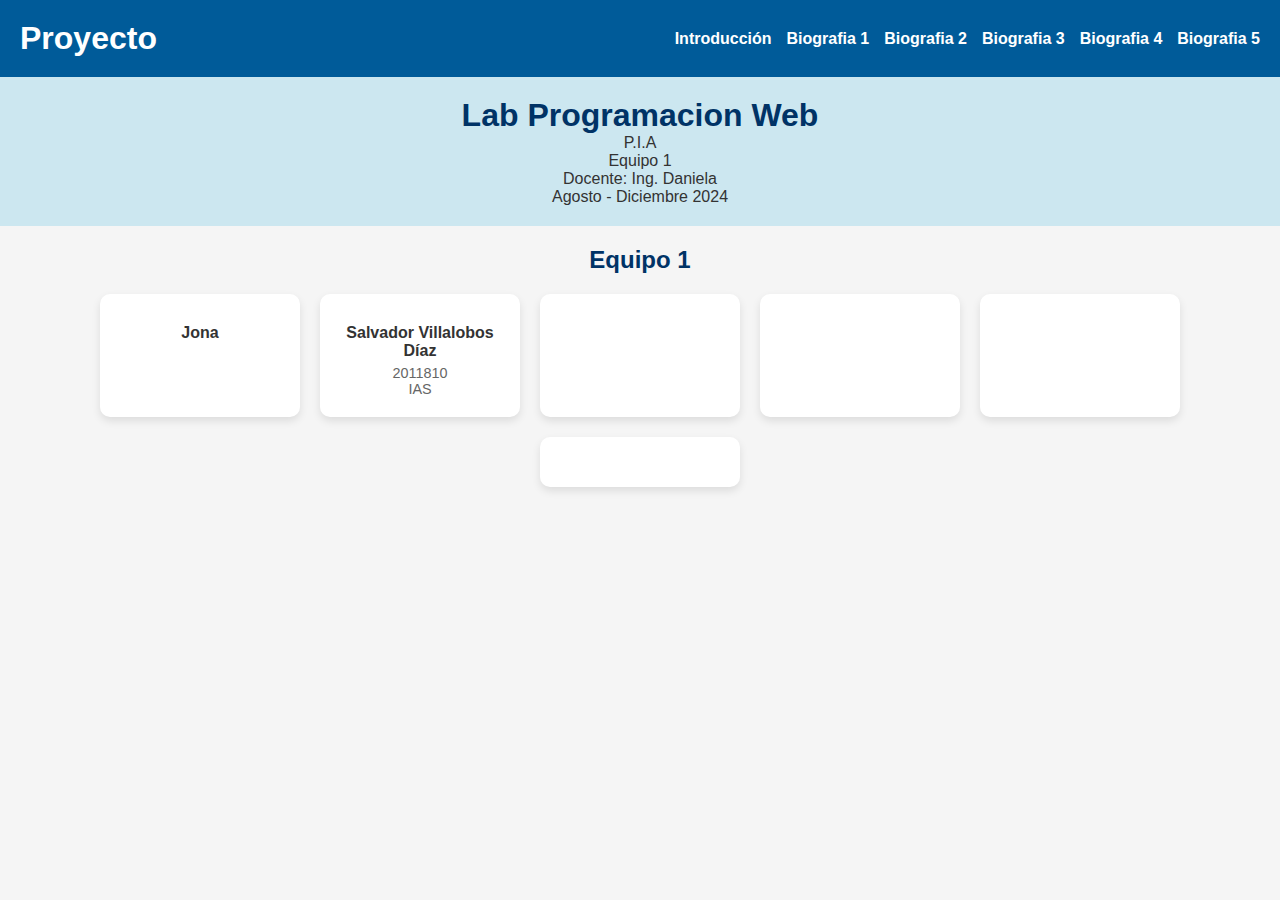
<file: src/css/index.html>
<!doctype html>
<html lang="en">
<head>
  <meta charset="utf-8">
  <title>PiaPrograWebFime</title>
  <meta name="viewport" content="width=device-width, initial-scale=1">
  <link rel="icon" type="image/x-icon" href="favicon.ico">

  <style>
    /* CSS del diseño */
    * {
        margin: 0;
        padding: 0;
        box-sizing: border-box;
        font-family: Arial, sans-serif;
    }

    body {
        background-color: #f5f5f5;
    }

    header {
        background-color: #005b99;
        color: white;
        padding: 20px;
        display: flex;
        align-items: center;
        justify-content: space-between;
    }

    header h1 {
        margin-right: auto;
    }

    .menu {
        margin-left: 20px;
    }

    .menu__list {
        list-style: none;
        display: flex;
        gap: 15px;
    }

    .menu__link a {
        color: white;
        text-decoration: none;
        font-weight: bold;
    }

    .menu__link a:hover {
        text-decoration: underline;
    }

    .container {
        background-color: #cce7f0;
        padding: 20px;
        text-align: center;
    }

    .container h2 {
        font-size: 2em;
        color: #003366;
    }

    .container p {
        font-size: 1em;
        color: #333;
    }

    .container button {
        background-color: #005b99;
        color: white;
        padding: 10px 20px;
        font-size: 1em;
        border: none;
        border-radius: 5px;
        cursor: pointer;
    }

    .team-section {
        padding: 20px;
        text-align: center;
    }

    .team-section h3 {
        font-size: 1.5em;
        margin-bottom: 20px;
        color: #003366;
    }

    .team-container {
        display: flex;
        flex-wrap: wrap;
        gap: 20px;
        justify-content: center;
    }

    .team-member {
        background-color: white;
        border-radius: 10px;
        box-shadow: 0 4px 8px rgba(0, 0, 0, 0.1);
        width: 200px;
        padding: 20px;
        text-align: center;
    }

    .team-member h4 {
        font-size: 1em;
        margin: 10px 0 5px;
        color: #333;
    }

    .team-member p {
        font-size: 0.9em;
        color: #666;
    }
  </style>
</head>
<body>
  <header>
    <h1>Proyecto</h1>
    <nav class="menu">
      <ul class="menu__list">
          <li class="menu__link"><a href="PPrincipal.html">Introducción</a></li>
          <li class="menu__link"><a href="B1">Biografia 1</a></li>
          <li class="menu__link"><a href="B2">Biografia 2</a></li>
          <li class="menu__link"><a href="B3">Biografia 3</a></li>
          <li class="menu__link"><a href="B4">Biografia 4</a></li>
          <li class="menu__link"><a href="B5">Biografia 5</a></li>
      </ul>
    </nav>
  </header>

  <section class="container">
    <h2>Lab Programacion Web</h2>
    <p>P.I.A<br>Equipo 1<br>Docente: Ing. Daniela<br>Agosto - Diciembre 2024</p>
    
  </section>

  <section class="team-section">
    <h3>Equipo 1</h3>
    <div class="team-container">
      <div class="team-member">
        <h4>Jona</h4>
        <p></p>
      </div>
      <div class="team-member">
        <h4>Salvador Villalobos Díaz</h4>
        <p>2011810</p>
        <p>IAS</p>
      </div>
      <div class="team-member">
        <h4></h4>
        <p></p>
      </div>
      <div class="team-member">
        <h4></h4>
        <p></p>
      </div>
      <div class="team-member">
        <h4></h4>
        <p></p>
      </div>
      <div class="team-member">
        <h4></h4>
        <p></p>
      </div>
    </div>
  </section>

  <app-root></app-root>
</body>
</html>
</file>
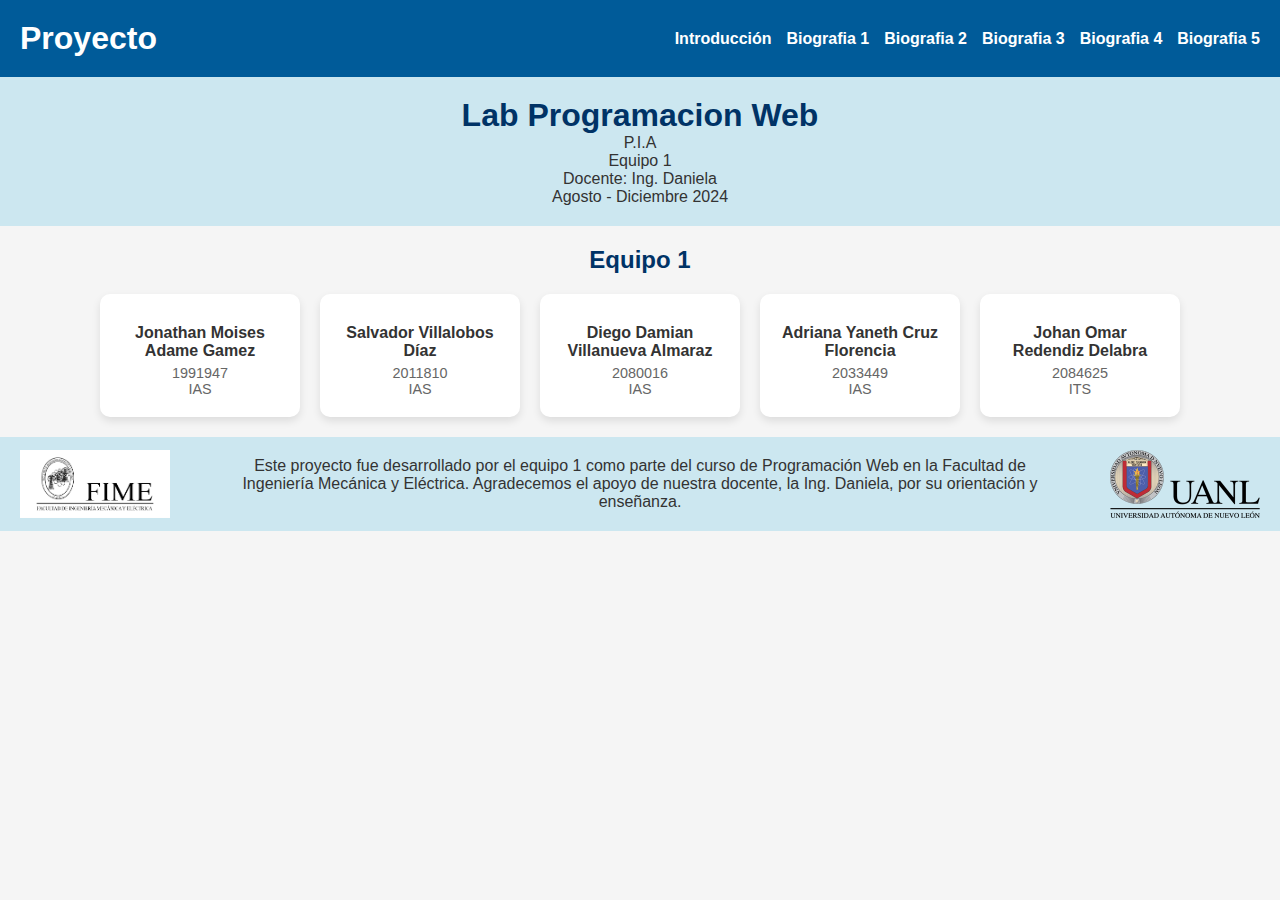
<file: src/htmls/css/index.html>
<!doctype html>
<html lang="en">
<head>
  <meta charset="utf-8">
  <title>PiaPrograWebFime</title>
  <meta name="viewport" content="width=device-width, initial-scale=1">
  <link rel="icon" type="image/x-icon" href="favicon.ico">

  <style>
    /* CSS del diseño */
    * {
        margin: 0;
        padding: 0;
        box-sizing: border-box;
        font-family: Arial, sans-serif;
    }

    body {
        background-color: #f5f5f5;
    }

    header {
        background-color: #005b99;
        color: white;
        padding: 20px;
        display: flex;
        align-items: center;
        justify-content: space-between;
    }

    header h1 {
        margin-right: auto;
    }

    .menu {
        margin-left: 20px;
    }

    .menu__list {
        list-style: none;
        display: flex;
        gap: 15px;
    }

    .menu__link a {
        color: white;
        text-decoration: none;
        font-weight: bold;
    }

    .menu__link a:hover {
        text-decoration: underline;
    }

    .container {
        background-color: #cce7f0;
        padding: 20px;
        text-align: center;
    }

    .container h2 {
        font-size: 2em;
        color: #003366;
    }

    .container p {
        font-size: 1em;
        color: #333;
    }

    .container button {
        background-color: #005b99;
        color: white;
        padding: 10px 20px;
        font-size: 1em;
        border: none;
        border-radius: 5px;
        cursor: pointer;
    }

    .team-section {
        padding: 20px;
        text-align: center;
    }

    .team-section h3 {
        font-size: 1.5em;
        margin-bottom: 20px;
        color: #003366;
    }

    .team-container {
        display: flex;
        flex-wrap: wrap;
        gap: 20px;
        justify-content: center;
    }

    .team-member {
        background-color: white;
        border-radius: 10px;
        box-shadow: 0 4px 8px rgba(0, 0, 0, 0.1);
        width: 200px;
        padding: 20px;
        text-align: center;
    }

    .team-member h4 {
        font-size: 1em;
        margin: 10px 0 5px;
        color: #333;
    }

    .team-member p {
        font-size: 0.9em;
        color: #666;
    }

    /* Nueva sección sombreada */
    .footer-section {
        background-color: #cce7f0;
        padding: 20px;
        text-align: center;
        position: relative;
    }

    .footer-section img {
        width: 150px;
        height: auto;
        position: absolute;
        top: 50%;
        transform: translateY(-50%);
    }

    .footer-section img.left {
        left: 20px;
    }

    .footer-section img.right {
        right: 20px;
    }

    .footer-section p {
        font-size: 1em;
        color: #333;
        padding: 0 200px; /* Añadir espacio para las imágenes */
    }

  </style>
</head>
<body>
  <header>
    <h1>Proyecto</h1>
    <nav class="menu">
      <ul class="menu__list">
          <li class="menu__link"><a href="PPrincipal.html">Introducción</a></li>
          <li class="menu__link"><a href="B1.html">Biografia 1</a></li>
          <li class="menu__link"><a href="B2.html">Biografia 2</a></li>
          <li class="menu__link"><a href="B3.html">Biografia 3</a></li>
          <li class="menu__link"><a href="B4.html">Biografia 4</a></li>
          <li class="menu__link"><a href="B5.html">Biografia 5</a></li>
      </ul>
    </nav>
  </header>

  <section class="container">
    <h2>Lab Programacion Web</h2>
    <p>P.I.A<br>Equipo 1<br>Docente: Ing. Daniela<br>Agosto - Diciembre 2024</p>
  </section>

  <section class="team-section">
    <h3>Equipo 1</h3>
    <div class="team-container">
      <div class="team-member">
        <h4>Jonathan Moises Adame Gamez</h4>
        <p>1991947</p>
        <p>IAS</p>
      </div>
      <div class="team-member">
        <h4>Salvador Villalobos Díaz</h4>
        <p>2011810</p>
        <p>IAS</p>
      </div>
      <div class="team-member">
        <h4>Diego Damian Villanueva Almaraz</h4>
        <p>2080016</p>
        <p>IAS</p>
      </div>
      <div class="team-member">
        <h4>Adriana Yaneth Cruz Florencia</h4>
        <p>2033449</p>
        <p>IAS</p>
      </div>
      <div class="team-member">
        <h4>Johan Omar Redendiz Delabra</h4>
        <p>2084625</p>
        <p>ITS</p>
      </div>
    </div>
  </section>

  <!-- Nueva sección sombreada -->
  <section class="footer-section">
    <img src="fi.png" alt="Imagen izquierda" class="left">
    <img src="UNI.png" alt="Imagen derecha" class="right">
    <p>Este proyecto fue desarrollado por el equipo 1 como parte del curso de Programación Web en la Facultad de Ingeniería Mecánica y Eléctrica. Agradecemos el apoyo de nuestra docente, la Ing. Daniela, por su orientación y enseñanza.</p>
  </section>

  <app-root></app-root>
</body>
</html>
</file>
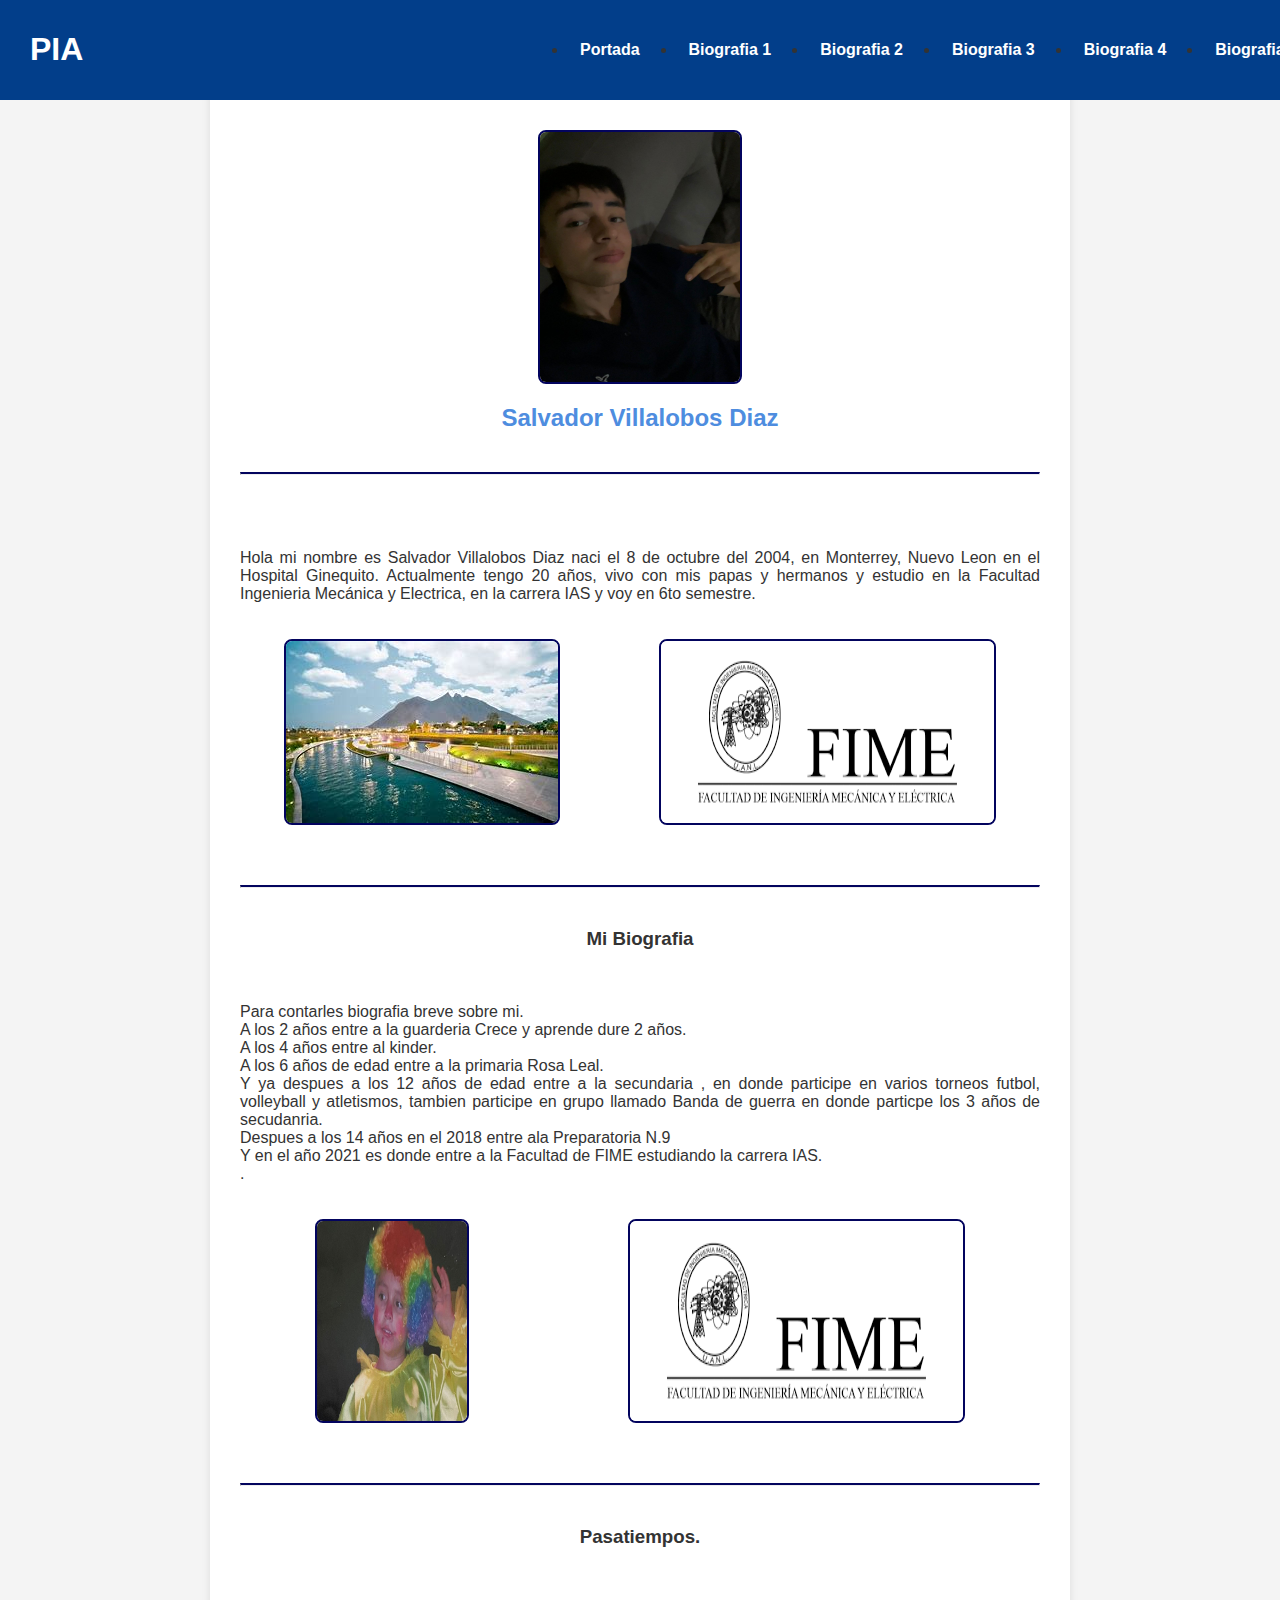
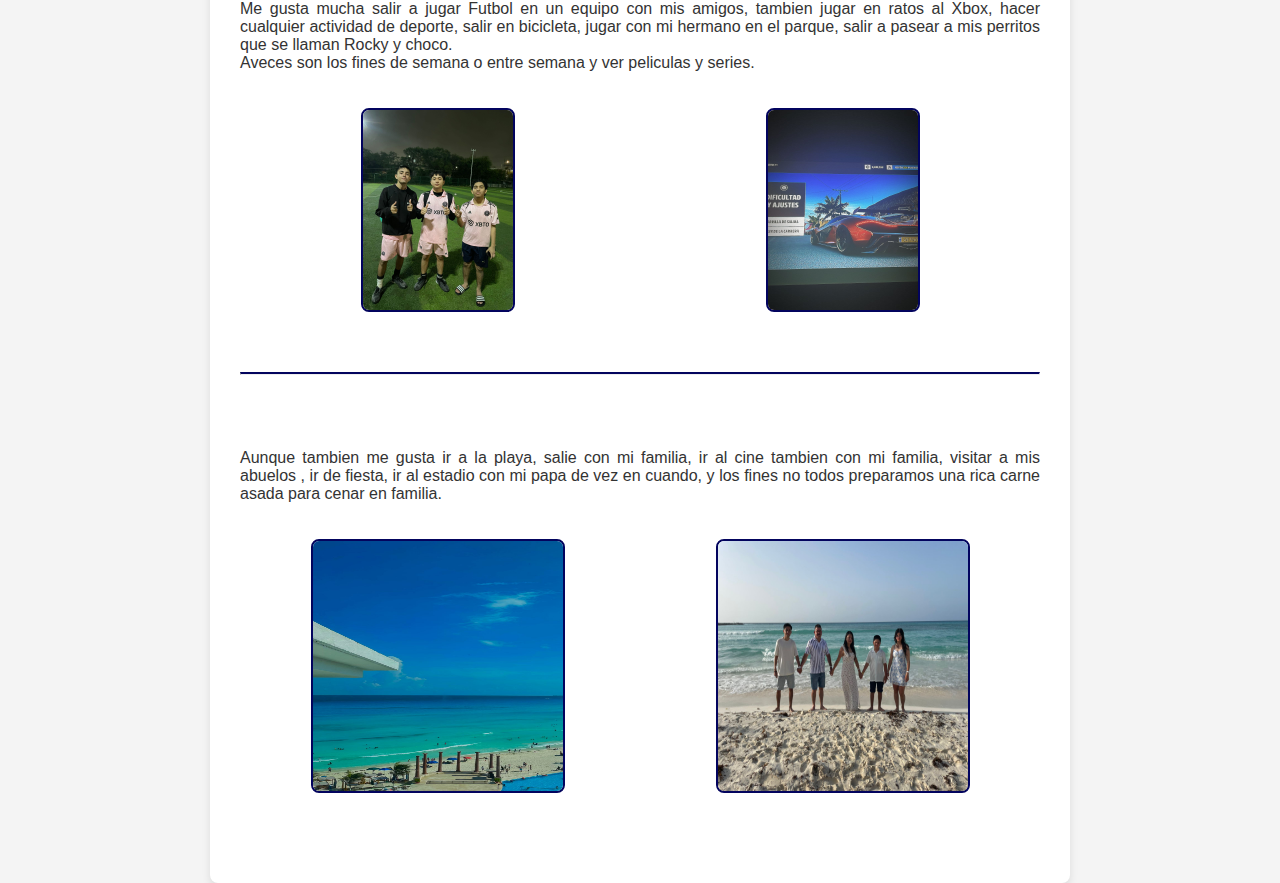
<file: src/htmls/css/B1.html>
<!doctype html>
<html lang="en">
<head>
  <meta charset="utf-8">
  <title>PiaPrograWebFime</title>
  <meta name="viewport" content="width=device-width, initial-scale=1">
  <link rel="icon" type="image/x-icon" href="favicon.ico">
  <style>
    body {
    font-family: 'Poppins', sans-serif;
    background-color: #f4f4f4;
    color: #333;
    margin: 0;
    padding: 0;
}

.header {
    width: 100%;
}

.container {
    display: flex;
    justify-content: center;
    align-items: center;
    min-height: 100vh;
    padding-top: 80px; /* Asegura que el contenido no quede solapado por el header */
    box-sizing: border-box;
}

.inner-container {
    max-width: 800px;
    width: 100%;
    background-color: white;
    padding: 30px;
    border-radius: 8px;
    box-shadow: 0 4px 8px rgba(0, 0, 0, 0.1);
}

.content {
    text-align: justify;
}

.section {
    margin-bottom: 40px;
}

.content-img {
    max-width: 100%;
    height: auto;
    display: block;
    margin: 20px auto; /* Centra la imagen */
    border-radius: 8px;
    border: 2px solid #03045E;
}

.separador {
    border-top: 2px solid #03045E;
    margin: 40px 0;
}

.features-list, .functions-list {
    list-style-type: square;
    padding-left: 40px;
    text-align: left;
    color: #555;
}

h2{
    text-align: center;
}

h3{
    text-align: center;
}

.primary-button {
    display: inline-block;
    margin: 20px auto;
    padding: 20px 30px; /* Tamaño del botón */
    font-size: 1.2em; /* Tamaño de la fuente */
    background-color: #023E8A;
    color: white;
    border: none;
    border-radius: 5px;
    cursor: pointer;
    transition: background-color 0.3s ease;
  }
  .header {
    display: flex;
    justify-content: flex-start; /* Alinear contenido hacia la izquierda */
    align-items: center;
    background-color: #023E8A;
    backdrop-filter: blur(12px);
    -webkit-backdrop-filter: blur(12px);
    position: fixed;
    width: 100%;
    padding: 10px 30px;
    font-family: "Montserrat", sans-serif;
    font-weight: 700;
    gap: 40px; /* Espacio entre el logo/texto y el menú */
}

/* Enlace de header */
.header__link {
    display: flex;
    align-items: center;
    gap: 10px;
    text-decoration: none;
}

/* Logo de imagen en el header */
.header__img {
    width: 90px;
}

/* Texto del header */
.header__texto {
    font-size: 2rem;
    color: white;
    font-weight: 600;
}

/* Menu principal */
.menu {
    display: flex;
    justify-content: flex-end;
    flex-grow: 1; /* Permite que el menú ocupe el espacio restante */
}

/* Lista de enlaces en el menú */
.menu__list {
    display: flex;
    gap: 25px; /* Espacio entre los elementos del menú */
}

/* Enlace de cada elemento del menú */
.menu__link a {
    font-size: 1rem;
    font-weight: 600;
    color: white;
    text-decoration: none;
    padding: 8px 12px; /* Espacio alrededor del texto */
    transition: background-color 0.3s;
}

/* Efecto de hover */
.menu__link a:hover {
    background-color: #03045E;
    border-radius: 5px;
}

/* Contenedor para alinear imágenes en fila */
.img-row {
    display: flex;
    justify-content: center;
    gap: 10px; /* Espacio entre las imágenes */
}

  </style>
</head>
<body>

    <!-- Barra de menú superior (Header) -->
    <header class="header">
        <a href="#" class="header__link">
            
            <h1 class="header__texto">PIA</h1>
        </a>    
        
        <nav class="menu">
            <ul class="menu__list">
                <li class="menu__link"><a href="index.html">Portada</a></li>
                <li class="menu__link"><a href="B1.html">Biografia 1</a></li>
                <li class="menu__link"><a href="B2.html">Biografia 2</a></li>
                <li class="menu__link"><a href="B3.html">Biografia 3</a></li>
                <li class="menu__link"><a href="B4.html">Biografia 4</a></li>
                <li class="menu__link"><a href="B5.html">Biografia 5</a></li>
                
            </ul>
        </nav>
    </header>

    <!-- Contenedor principal -->
    <div class="container">
        <div class="inner-container">
            <section class="content">
                <!-- Introducción -->
                <div class="section">

                    <img src="Imagenesalva/yo.jpeg" alt="Imagen izquierda"  class="content-img" style="width: 200px; height: 250px;">
                    <h2><span style="color: #4e8ddf; font-weight: bold;">Salvador Villalobos Diaz</span></h2>
                    <hr class="separador">

                    <br>
                    
                    
                    <p>Hola mi nombre es Salvador Villalobos Diaz naci el 8 de octubre del 2004, en Monterrey, Nuevo Leon
                        en el Hospital Ginequito. Actualmente tengo 20 años, vivo con mis papas y hermanos y estudio en la Facultad
                        Ingenieria Mecánica y Electrica, en la carrera IAS y voy en 6to semestre.
                    </p>
                    <div class="img-row">
                        <img src="Imagenesalva/mty.jpg" alt="Imagen de guardería" class="content-img">
                        <img src="fi.png" alt="Otra imagen" class="content-img"> <!-- Nueva imagen al lado -->
                    </div>
                </div>

                <hr class="separador">

                <!-- Tipos de Memorias en Windows 98 -->
                <div class="section">
                    <h3>Mi Biografia</h3>
                    <br>
                    <p>Para contarles biografia breve sobre mi.</br>
                        A los 2 años entre a la guarderia Crece y aprende dure 2 años. </br>
                        A los 4 años entre al kinder.</br>
                        A los 6 años de edad entre a la primaria Rosa Leal.</br>
                        Y ya despues a los 12 años de edad entre a la secundaria , en donde participe en varios
                        torneos futbol, volleyball y atletismos, tambien participe en grupo llamado Banda de guerra en donde
                        particpe los 3 años de secudanria.</br>
                        Despues a los 14 años en el 2018 entre ala Preparatoria N.9 </br>
                        Y en el año 2021 es donde entre a la Facultad de FIME  estudiando la carrera IAS.</br>

                        
                        .</p>
                    
                    <!-- Contenedor de imágenes en fila -->
                    <div class="img-row">
                        <img src="Imagenesalva/WhatsApp Image 2024-11-14 at 20.54.44.jpeg" alt="Imagen Familia" class="content-img" style="width: 150px; height: 200px;">
                        <img src="fi.png" alt="Otra imagen" class="content-img"> <!-- Nueva imagen al lado -->
                    </div>
                    
                    
                    
                </div>
                <hr class="separador">

                <h3>Pasatiempos.</h3>
                    <br>
                    <p>Me gusta mucha salir a jugar Futbol en un equipo con mis amigos,
                        tambien jugar en ratos al Xbox, hacer cualquier actividad de deporte, salir en bicicleta,
                        jugar con mi hermano en el parque, salir a pasear a mis perritos que se llaman Rocky y choco. </br>
                        Aveces son los fines de semana o entre semana y ver peliculas y series.
                    </br>
                    

                    </p>
                    
                    <!-- Contenedor de imágenes en fila -->
                    <div class="img-row">
                        <img src="Imagenesalva/fut.jpeg" alt="Imagen Familia" class="content-img" style="width: 150px; height: 200px;">
                        <img src="Imagenesalva/xbox.jpeg" alt="Otra imagen" class="content-img" style="width: 150px; height: 200px; "> <!-- Nueva imagen al lado -->
                    </div>
               

                <hr class="separador">

                <!-- Sistema de Archivos en Windows 98 -->
                <div class="section">
                   
                    <br>
                    <p>Aunque tambien me gusta ir a la playa, salie con mi familia, ir al cine tambien con mi familia,
                        visitar a mis abuelos , ir de fiesta, ir al estadio con mi papa de vez en cuando, y los fines no todos
                        preparamos una rica carne asada para cenar en familia.
                    </p>
                    
                    <div class="img-row">
                        <img src="Imagenesalva/playa.jpeg" alt="Imagen Familia" class="content-img" style="width: 250px; height: 250px;">
                        <img src="Imagenesalva/playaa.jpeg" alt="Otra imagen" class="content-img" style="width: 250px; height: 250px; "> <!-- Nueva imagen al lado -->
                    </div>
                </div>

                

              

                
                
            </section>
        </div>
    </div>
   
</body>
</html>
</file>
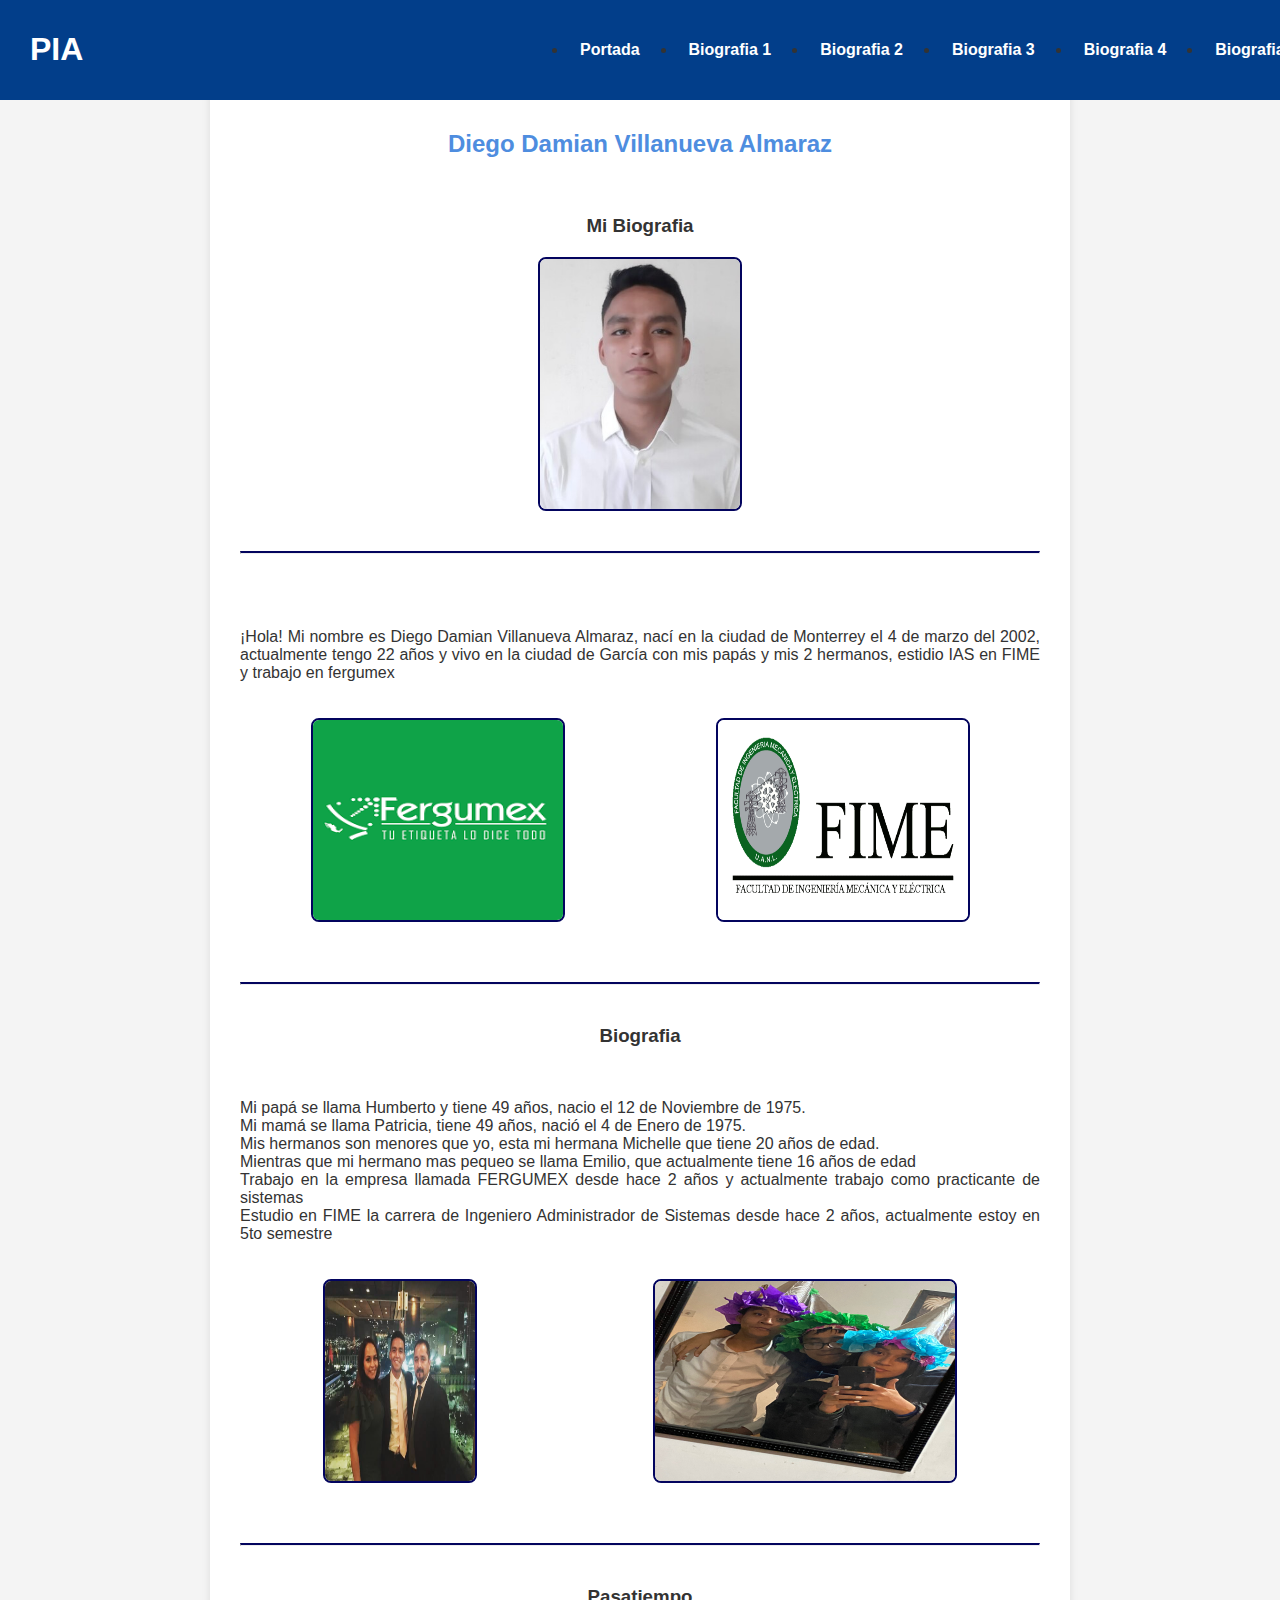
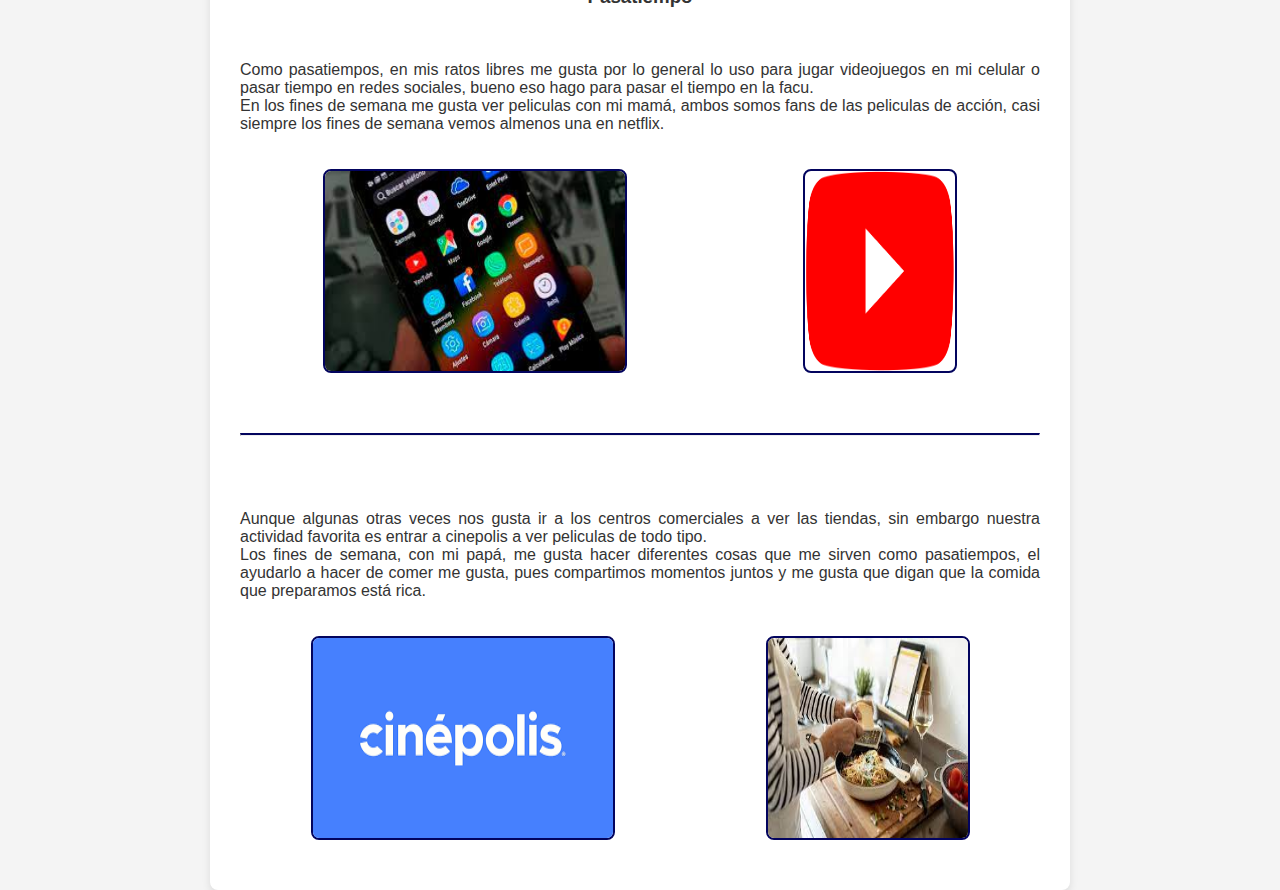
<file: src/htmls/css/B3.html>
<!doctype html>
<html lang="en">
<head>
  <meta charset="utf-8">
  <title>PiaPrograWebFime</title>
  <meta name="viewport" content="width=device-width, initial-scale=1">
  <link rel="icon" type="image/x-icon" href="favicon.ico">
  <style>
    body {
    font-family: 'Poppins', sans-serif;
    background-color: #f4f4f4;
    color: #333;
    margin: 0;
    padding: 0;
}

.header {
    width: 100%;
}

.container {
    display: flex;
    justify-content: center;
    align-items: center;
    min-height: 100vh;
    padding-top: 80px; /* Asegura que el contenido no quede solapado por el header */
    box-sizing: border-box;
}

.inner-container {
    max-width: 800px;
    width: 100%;
    background-color: white;
    padding: 30px;
    border-radius: 8px;
    box-shadow: 0 4px 8px rgba(0, 0, 0, 0.1);
}

.content {
    text-align: justify;
}

.section {
    margin-bottom: 40px;
}

.content-img {
    max-width: 100%;
    height: auto;
    display: block;
    margin: 20px auto; /* Centra la imagen */
    border-radius: 8px;
    border: 2px solid #03045E;
}

.separador {
    border-top: 2px solid #03045E;
    margin: 40px 0;
}

.features-list, .functions-list {
    list-style-type: square;
    padding-left: 40px;
    text-align: left;
    color: #555;
}

h2{
    text-align: center;
}

h3{
    text-align: center;
}

.primary-button {
    display: inline-block;
    margin: 20px auto;
    padding: 20px 30px; /* Tamaño del botón */
    font-size: 1.2em; /* Tamaño de la fuente */
    background-color: #023E8A;
    color: white;
    border: none;
    border-radius: 5px;
    cursor: pointer;
    transition: background-color 0.3s ease;
  }
  .header {
    display: flex;
    justify-content: flex-start; /* Alinear contenido hacia la izquierda */
    align-items: center;
    background-color: #023E8A;
    backdrop-filter: blur(12px);
    -webkit-backdrop-filter: blur(12px);
    position: fixed;
    width: 100%;
    padding: 10px 30px;
    font-family: "Montserrat", sans-serif;
    font-weight: 700;
    gap: 40px; /* Espacio entre el logo/texto y el menú */
}

/* Enlace de header */
.header__link {
    display: flex;
    align-items: center;
    gap: 10px;
    text-decoration: none;
}

/* Logo de imagen en el header */
.header__img {
    width: 90px;
}

/* Texto del header */
.header__texto {
    font-size: 2rem;
    color: white;
    font-weight: 600;
}

/* Menu principal */
.menu {
    display: flex;
    justify-content: flex-end;
    flex-grow: 1; /* Permite que el menú ocupe el espacio restante */
}

/* Lista de enlaces en el menú */
.menu__list {
    display: flex;
    gap: 25px; /* Espacio entre los elementos del menú */
}

/* Enlace de cada elemento del menú */
.menu__link a {
    font-size: 1rem;
    font-weight: 600;
    color: white;
    text-decoration: none;
    padding: 8px 12px; /* Espacio alrededor del texto */
    transition: background-color 0.3s;
}

/* Efecto de hover */
.menu__link a:hover {
    background-color: #03045E;
    border-radius: 5px;
}

/* Contenedor para alinear imágenes en fila */
.img-row {
    display: flex;
    justify-content: center;
    gap: 10px; /* Espacio entre las imágenes */
}

  </style>
</head>
<body>

    <!-- Barra de menú superior (Header) -->
    <header class="header">
        <a href="#" class="header__link">
            
            <h1 class="header__texto">PIA</h1>
        </a>    
        
        <nav class="menu">
            <ul class="menu__list">
                <li class="menu__link"><a href="index.html">Portada</a></li>
                <li class="menu__link"><a href="B1.html">Biografia 1</a></li>
                <li class="menu__link"><a href="B2.html">Biografia 2</a></li>
                <li class="menu__link"><a href="B3.html">Biografia 3</a></li>
                <li class="menu__link"><a href="B4.html">Biografia 4</a></li>
                <li class="menu__link"><a href="B5.html">Biografia 5</a></li>
                
            </ul>
        </nav>
    </header>

    <!-- Contenedor principal -->
    <div class="container">
        <div class="inner-container">
            <section class="content">
                <!-- Introducción -->
                <div class="section">
                    
                    <h2><span style="color: #4e8ddf; font-weight: bold;">Diego Damian Villanueva Almaraz</span></h2>
                    <br>
                    <h3>Mi Biografia</h3>
                    <p>
                    </p>
                    <img src="Imagenesdiego/Diegofoto.jpeg" alt="Imagen izquierda"  class="content-img" style="width: 200px; height: 250px;">
                </div>

                <hr class="separador">

                <!-- Tipos de Memorias en Windows 98 -->
                <div class="section">
                    
                    <br>
                    <p>¡Hola! Mi nombre es Diego Damian Villanueva Almaraz, nací en la ciudad de Monterrey el 4 
                        de marzo del 2002, actualmente tengo 22 años y vivo en la ciudad de García con mis papás
                        y mis 2 hermanos, estidio IAS en FIME y trabajo en fergumex</p>
                    
                    
                    <!-- Contenedor de imágenes en fila -->
                    <div class="img-row">
                        <img src="Imagenesdiego/pasatiempos/1.png" alt="Imagen de guardería" class="content-img"  style="width: 250px; height: 200px;">
                        <img src="Imagenesdiego/pasatiempos/2.png" alt="Otra imagen" class="content-img" style="width: 250px; height: 200px;"> <!-- Nueva imagen al lado -->
                    </div>
                    
                    
                    
                </div>
                <hr class="separador">

                <h3>Biografia</h3>
                <br>
                <p>Mi papá se llama Humberto y tiene 49 años, nacio el 12 de Noviembre de 1975.<br/> 
                    Mi mamá se llama Patricia, tiene 49 años, nació el 4 de Enero de 1975. <br/>
                    Mis hermanos son menores que yo, esta mi hermana Michelle que tiene 20 años de edad.<br/>
                    Mientras que mi hermano mas pequeo se llama Emilio, que actualmente tiene 16 años de edad <br/>
                    Trabajo en la empresa llamada FERGUMEX desde hace 2 años y actualmente trabajo como practicante de sistemas <br/>
                    Estudio en FIME la carrera de Ingeniero Administrador de Sistemas desde hace 2 años, actualmente estoy en 5to semestre <br/>
                </p>
               
                
                <!-- Contenedor de imágenes en fila -->
                <div class="img-row">
                    <img src="Imagenesdiego/biografia/2.jpg" alt="Imagen Familia" class="content-img" style="width: 150px; height: 200px;">
                    <img src="Imagenesdiego/biografia/3.jpeg" alt="Otra imagen" class="content-img" style="width: 300px; height: 200px;"> <!-- Nueva imagen al lado -->
                </div>
               

                <hr class="separador">
                <h3>Pasatiempo</h3>
                <br>
                <p>Como pasatiempos, en mis ratos libres me gusta  por lo general lo uso para jugar videojuegos en mi 
                    celular o pasar tiempo en redes sociales, bueno eso hago para pasar el tiempo en la facu. <br/>
                    En los fines de semana me gusta ver peliculas con mi mamá, ambos somos fans de las peliculas de 
                    acción, casi siempre los fines de semana vemos almenos una en netflix.
                </p>

               
                
                <!-- Contenedor de imágenes en fila -->
                <div class="img-row">
                    <img src="Imagenesdiego/pasatiempos/3.jpg" alt="Imagen Familia" class="content-img" style="width: 300px; height: 200px;">
                    <img src="Imagenesdiego/pasatiempos/4.webp" alt="Otra imagen" class="content-img" style="width: 150px; height: 200px;"> <!-- Nueva imagen al lado -->
                </div>

              

                <hr class="separador">
                <br>
                <p>Aunque algunas otras veces nos gusta ir a los centros comerciales a ver las tiendas,
                    sin embargo nuestra actividad favorita es entrar a cinepolis a ver peliculas de todo tipo.<br/>
                    Los fines de semana, con mi papá, me gusta hacer diferentes cosas que me sirven como pasatiempos,
		el ayudarlo a hacer de comer me gusta, pues compartimos momentos juntos y me gusta que digan que la comida que preparamos está rica.
            
                </p>
               
                
                <!-- Contenedor de imágenes en fila -->
                <div class="img-row">
                    <img src="Imagenesdiego/pasatiempos/6.png" alt="Imagen Familia" class="content-img" style="width: 300px; height: 200px;">
                    <img src="Imagenesdiego/pasatiempos/9.jpg" alt="Otra imagen" class="content-img" style="width: 200px; height: 200px;"> <!-- Nueva imagen al lado -->
                </div>
        
                
            </section>
        </div>
    </div>
   
</body>
</html>
</file>
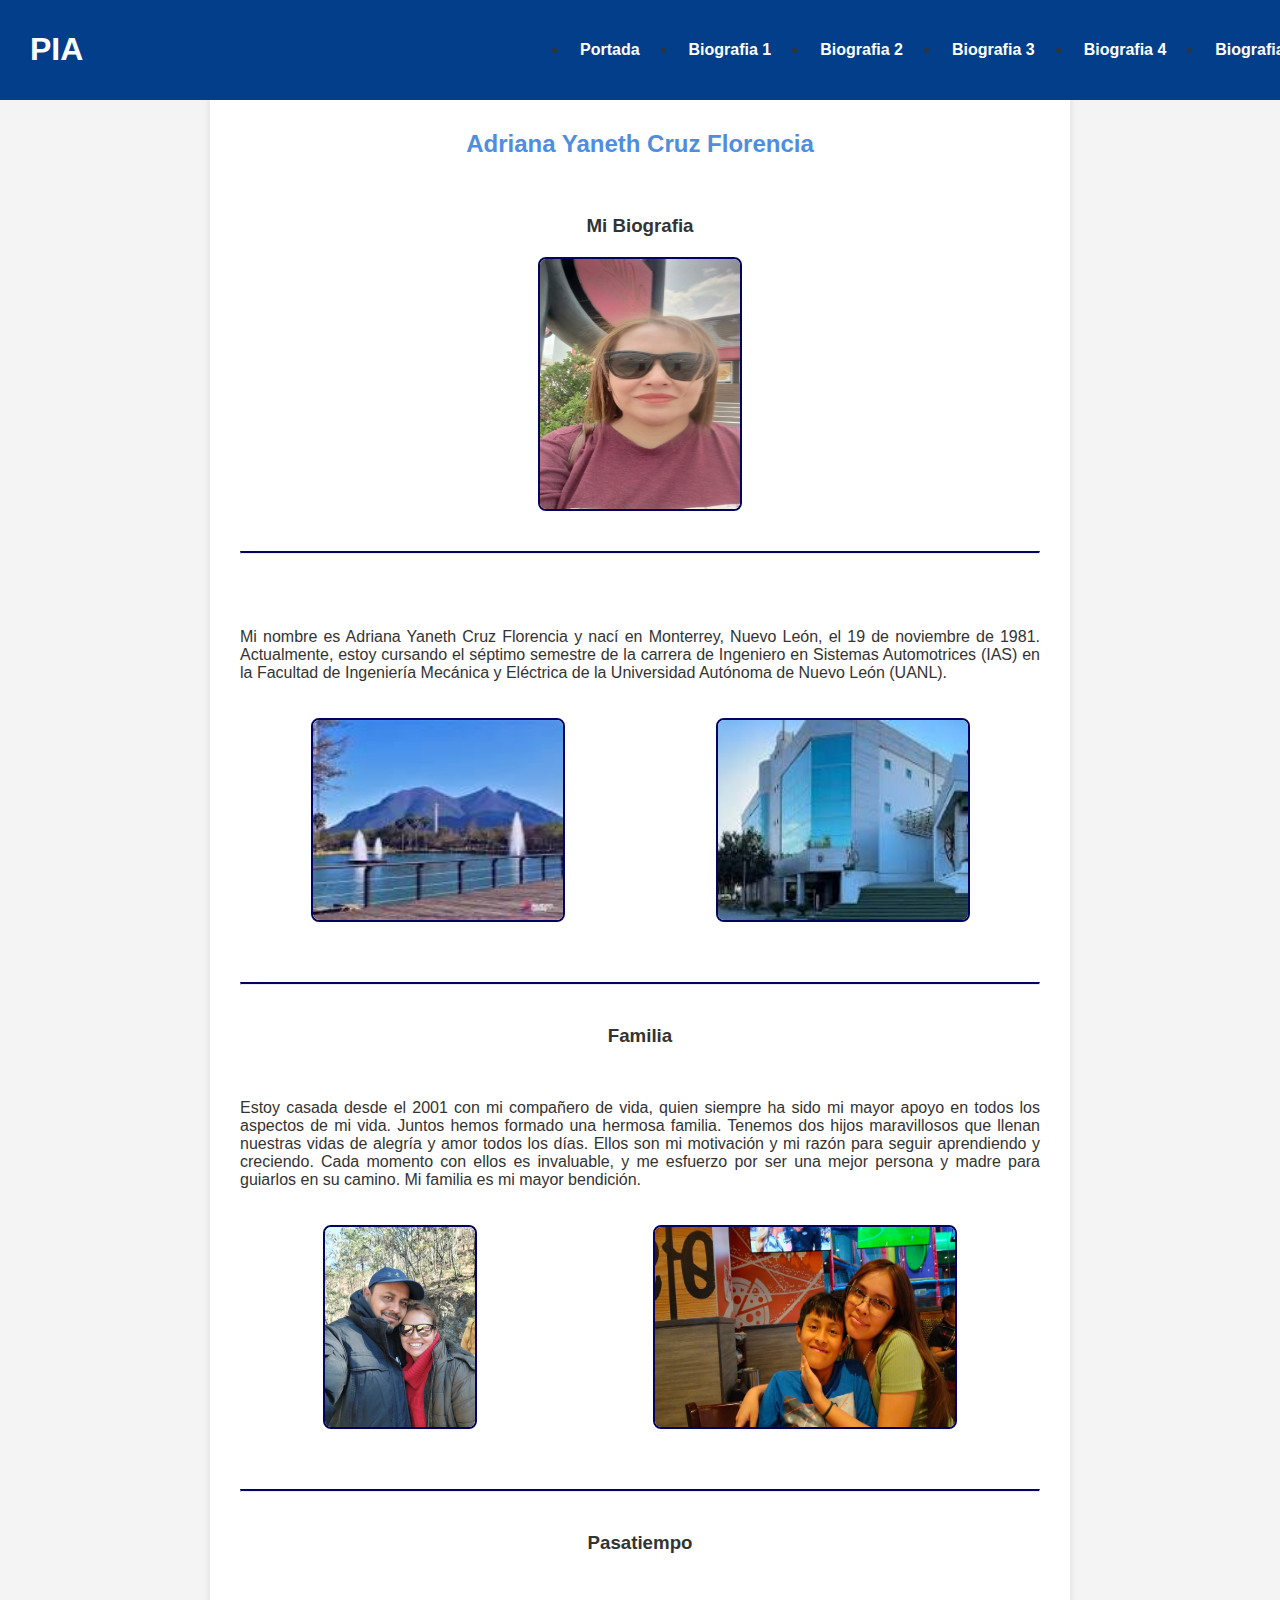
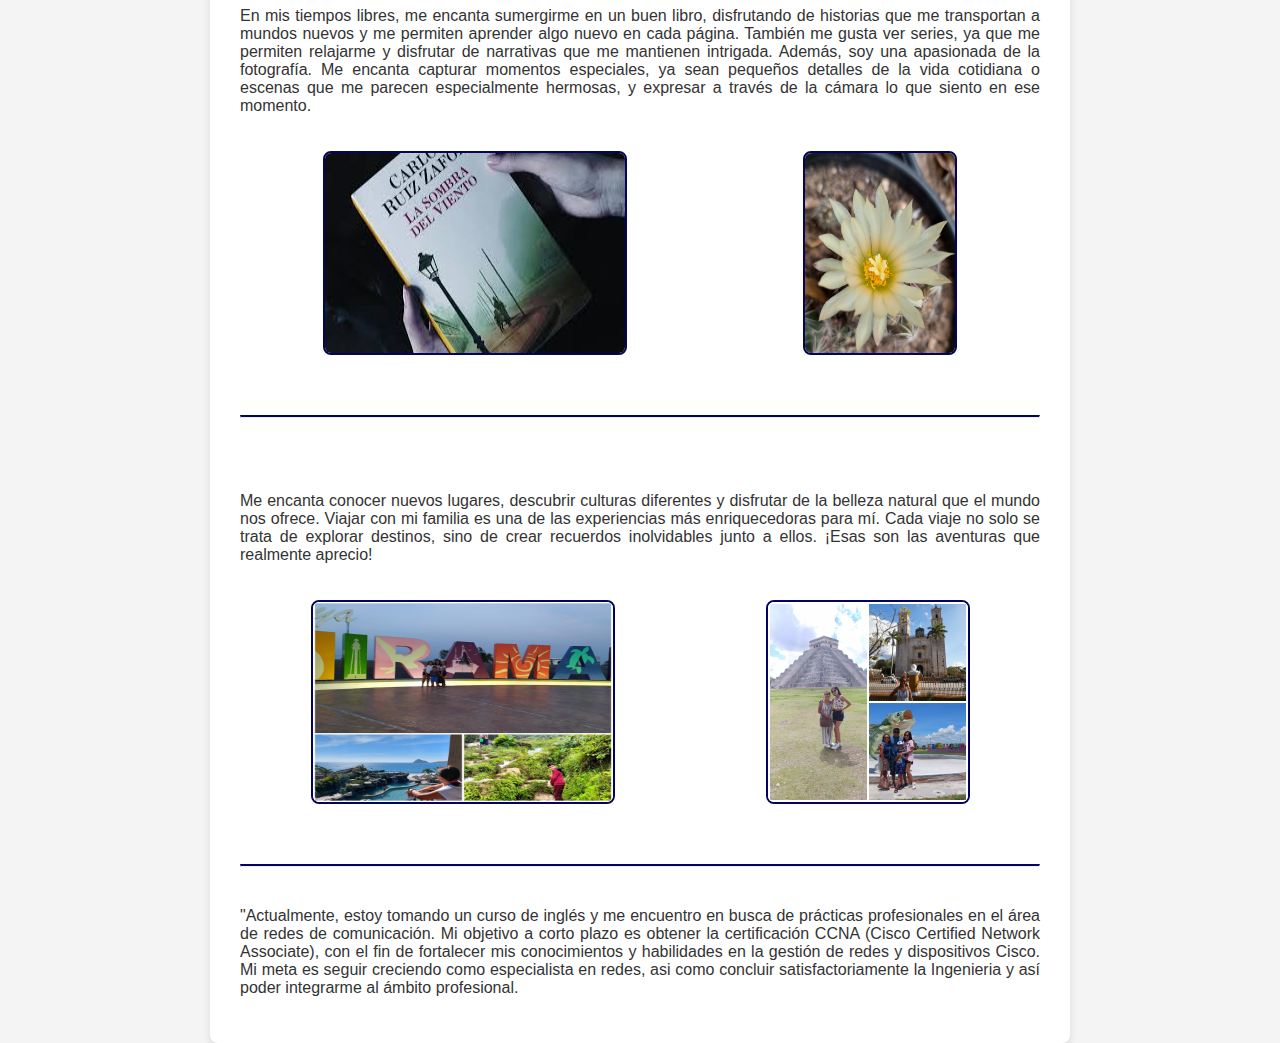
<file: src/htmls/css/B4.html>
<!doctype html>
<html lang="en">
<head>
  <meta charset="utf-8">
  <title>PiaPrograWebFime</title>
  <meta name="viewport" content="width=device-width, initial-scale=1">
  <link rel="icon" type="image/x-icon" href="favicon.ico">
  <style>
    body {
    font-family: 'Poppins', sans-serif;
    background-color: #f4f4f4;
    color: #333;
    margin: 0;
    padding: 0;
}

.header {
    width: 100%;
}

.container {
    display: flex;
    justify-content: center;
    align-items: center;
    min-height: 100vh;
    padding-top: 80px; /* Asegura que el contenido no quede solapado por el header */
    box-sizing: border-box;
}

.inner-container {
    max-width: 800px;
    width: 100%;
    background-color: white;
    padding: 30px;
    border-radius: 8px;
    box-shadow: 0 4px 8px rgba(0, 0, 0, 0.1);
}

.content {
    text-align: justify;
}

.section {
    margin-bottom: 40px;
}

.content-img {
    max-width: 100%;
    height: auto;
    display: block;
    margin: 20px auto; /* Centra la imagen */
    border-radius: 8px;
    border: 2px solid #03045E;
}

.separador {
    border-top: 2px solid #03045E;
    margin: 40px 0;
}

.features-list, .functions-list {
    list-style-type: square;
    padding-left: 40px;
    text-align: left;
    color: #555;
}

h2{
    text-align: center;
}

h3{
    text-align: center;
}

.primary-button {
    display: inline-block;
    margin: 20px auto;
    padding: 20px 30px; /* Tamaño del botón */
    font-size: 1.2em; /* Tamaño de la fuente */
    background-color: #023E8A;
    color: white;
    border: none;
    border-radius: 5px;
    cursor: pointer;
    transition: background-color 0.3s ease;
  }
  .header {
    display: flex;
    justify-content: flex-start; /* Alinear contenido hacia la izquierda */
    align-items: center;
    background-color: #023E8A;
    backdrop-filter: blur(12px);
    -webkit-backdrop-filter: blur(12px);
    position: fixed;
    width: 100%;
    padding: 10px 30px;
    font-family: "Montserrat", sans-serif;
    font-weight: 700;
    gap: 40px; /* Espacio entre el logo/texto y el menú */
}

/* Enlace de header */
.header__link {
    display: flex;
    align-items: center;
    gap: 10px;
    text-decoration: none;
}

/* Logo de imagen en el header */
.header__img {
    width: 90px;
}

/* Texto del header */
.header__texto {
    font-size: 2rem;
    color: white;
    font-weight: 600;
}

/* Menu principal */
.menu {
    display: flex;
    justify-content: flex-end;
    flex-grow: 1; /* Permite que el menú ocupe el espacio restante */
}

/* Lista de enlaces en el menú */
.menu__list {
    display: flex;
    gap: 25px; /* Espacio entre los elementos del menú */
}

/* Enlace de cada elemento del menú */
.menu__link a {
    font-size: 1rem;
    font-weight: 600;
    color: white;
    text-decoration: none;
    padding: 8px 12px; /* Espacio alrededor del texto */
    transition: background-color 0.3s;
}

/* Efecto de hover */
.menu__link a:hover {
    background-color: #03045E;
    border-radius: 5px;
}

/* Contenedor para alinear imágenes en fila */
.img-row {
    display: flex;
    justify-content: center;
    gap: 10px; /* Espacio entre las imágenes */
}

  </style>
</head>
<body>

    <!-- Barra de menú superior (Header) -->
    <header class="header">
        <a href="#" class="header__link">
            
            <h1 class="header__texto">PIA</h1>
        </a>    
        
        <nav class="menu">
            <ul class="menu__list">
                <li class="menu__link"><a href="index.html">Portada</a></li>
                <li class="menu__link"><a href="B1.html">Biografia 1</a></li>
                <li class="menu__link"><a href="B2.html">Biografia 2</a></li>
                <li class="menu__link"><a href="B3.html">Biografia 3</a></li>
                <li class="menu__link"><a href="B4.html">Biografia 4</a></li>
                <li class="menu__link"><a href="B5.html">Biografia 5</a></li>
                
            </ul>
        </nav>
    </header>

    <!-- Contenedor principal -->
    <div class="container">
        <div class="inner-container">
            <section class="content">
                <!-- Introducción -->
                <div class="section">
                    
                    <h2><span style="color: #4e8ddf; font-weight: bold;">Adriana Yaneth Cruz Florencia</span></h2>
                    <br>
                    <h3>Mi Biografia</h3>
                    <p>
                    </p>
                    <img src="ImagenesAdry/Adry.jpeg" alt="Imagen izquierda"  class="content-img" style="width: 200px; height: 250px;">
                </div>

                <hr class="separador">

                <!-- Tipos de Memorias en Windows 98 -->
                <div class="section">
                    
                    <br>
                    <p>Mi nombre es Adriana Yaneth Cruz Florencia y nací en Monterrey, Nuevo León,
                         el 19 de noviembre de 1981. Actualmente, estoy cursando el séptimo semestre de la carrera de Ingeniero en Sistemas Automotrices (IAS)
                          en la Facultad de Ingeniería Mecánica y Eléctrica de la Universidad Autónoma de Nuevo León (UANL).</p>
                    
                    
                    <!-- Contenedor de imágenes en fila -->
                    <div class="img-row">
                        <img src="ImagenesAdry/mty.jpeg" alt="Imagen de guardería" class="content-img"  style="width: 250px; height: 200px;">
                        <img src="ImagenesAdry/Fime.jpeg" alt="Otra imagen" class="content-img" style="width: 250px; height: 200px;"> <!-- Nueva imagen al lado -->
                    </div>
                    
                    
                    
                </div>
                <hr class="separador">

                <h3>Familia</h3>
                <br>
                <p>Estoy casada desde el 2001 con mi compañero de vida,
                     quien siempre ha sido mi mayor apoyo en todos los aspectos de mi vida. 
                     Juntos hemos formado una hermosa familia. 
                     Tenemos dos hijos maravillosos que llenan nuestras vidas de alegría y amor todos los días. 
                     Ellos son mi motivación y mi razón para seguir aprendiendo y creciendo. 
                     Cada momento con ellos es invaluable, 
                     y me esfuerzo por ser una mejor persona y madre para guiarlos en su camino.
                      Mi familia es mi mayor bendición.</p>
               
                
                <!-- Contenedor de imágenes en fila -->
                <div class="img-row">
                    <img src="ImagenesAdry/AyS.jpeg" alt="Imagen Familia" class="content-img" style="width: 150px; height: 200px;">
                    <img src="ImagenesAdry/Hijos.jpeg" alt="Otra imagen" class="content-img" style="width: 300px; height: 200px;"> <!-- Nueva imagen al lado -->
                </div>
               

                <hr class="separador">
                <h3>Pasatiempo</h3>
                <br>
                <p>En mis tiempos libres, me encanta sumergirme en un buen libro, 
                    disfrutando de historias que me transportan a mundos nuevos y me permiten aprender algo nuevo en cada página. 
                    También me gusta ver series, ya que me permiten relajarme y disfrutar de narrativas que me mantienen intrigada. 
                   Además, soy una apasionada de la fotografía. 
                    Me encanta capturar momentos especiales, 
                    ya sean pequeños detalles de la vida cotidiana o escenas que me parecen especialmente hermosas, 
                    y expresar a través de la cámara lo que siento en ese momento. </p>
               
                
                <!-- Contenedor de imágenes en fila -->
                <div class="img-row">
                    <img src="ImagenesAdry/libro.jpeg" alt="Imagen Familia" class="content-img" style="width: 300px; height: 200px;">
                    <img src="ImagenesAdry/flor.jpeg" alt="Otra imagen" class="content-img" style="width: 150px; height: 200px;"> <!-- Nueva imagen al lado -->
                </div>

              

                <hr class="separador">
                <br>
                <p>Me encanta conocer nuevos lugares, descubrir culturas diferentes y disfrutar de la belleza natural que el mundo nos ofrece.
                     Viajar con mi familia es una de las experiencias más enriquecedoras para mí. 
                     Cada viaje no solo se trata de explorar destinos,
                      sino de crear recuerdos inolvidables junto a ellos. ¡Esas son las aventuras que realmente aprecio! </p>
               
                
                <!-- Contenedor de imágenes en fila -->
                <div class="img-row">
                    <img src="ImagenesAdry/fam1.jpeg" alt="Imagen Familia" class="content-img" style="width: 300px; height: 200px;">
                    <img src="ImagenesAdry/fam2.jpeg" alt="Otra imagen" class="content-img" style="width: 200px; height: 200px;"> <!-- Nueva imagen al lado -->
                </div>
                
                <hr class="separador">

                <p>"Actualmente, estoy tomando un curso de inglés y me encuentro en busca de prácticas profesionales en el área de redes de comunicación.
                     Mi objetivo a corto plazo es obtener la certificación CCNA (Cisco Certified Network Associate), 
                     con el fin de fortalecer mis conocimientos y habilidades en la gestión de redes y dispositivos Cisco. 
                     Mi meta es seguir creciendo como especialista en redes, asi como concluir satisfactoriamente la Ingenieria
                    y  así poder integrarme al ámbito profesional.  </p>
                
            </section>
        </div>
    </div>
   
</body>
</html>
</file>
